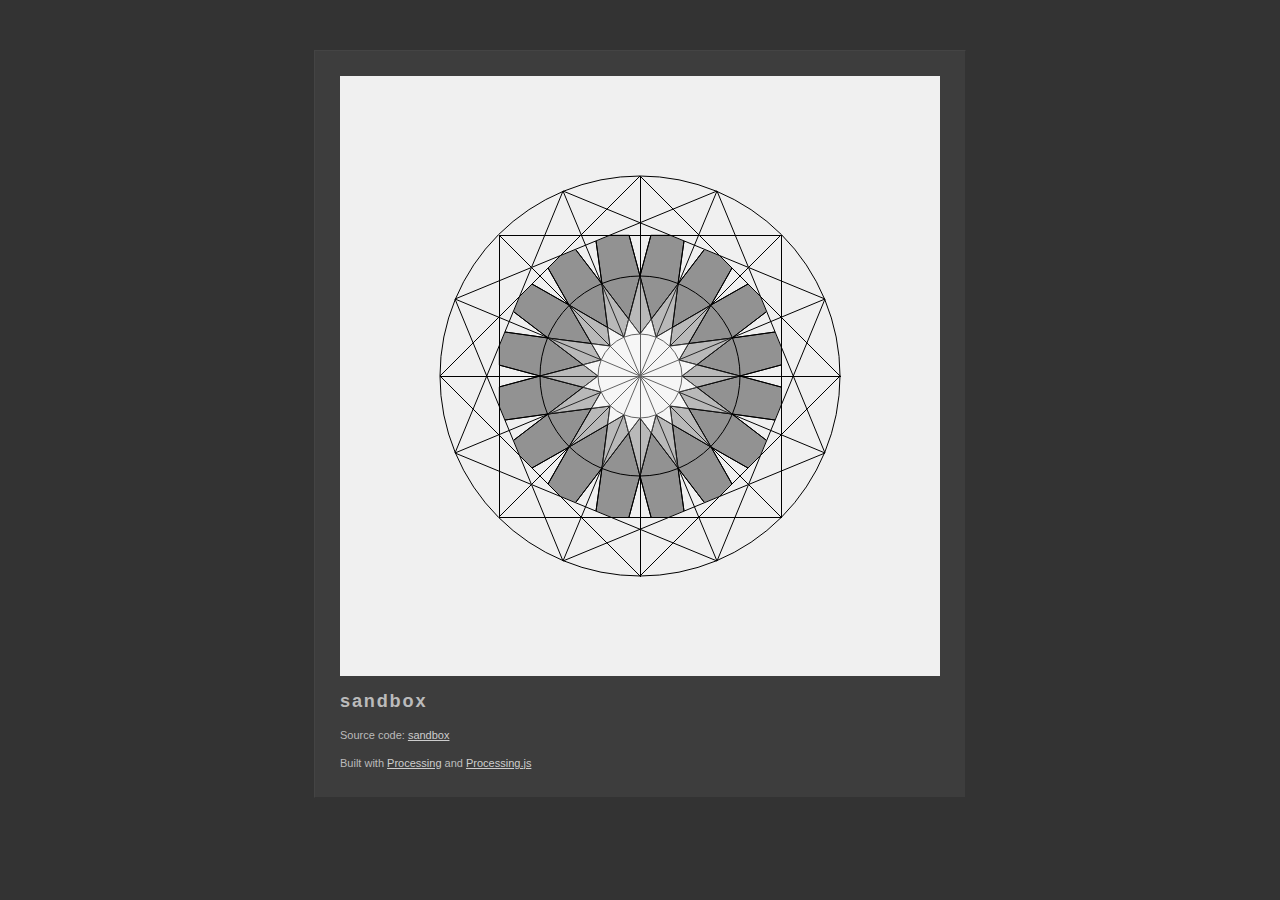
<file: sandbox/web-export/index.html>
<!DOCTYPE html>
	<head>
		<meta http-equiv="content-type" content="text/html; charset=utf-8" />
		<title>sandbox : Built with Processing and Processing.js</title>
		<link rel="icon"  type="image/x-icon" href="[data-uri]" />
		<meta name="Generator" content="Processing" />
		<!-- - - - - - - - - - - - - - - - - - - - - 
		+
		+    Wondering how this works? 
		+
		+    Go to: http://processing.org/
		+    and: http://processingjs.org/
		+
		+ - - - - - - - - - - - - - - - - - - - - -->
		<style type="text/css">
	body {
	  background-color: #333; color: #bbb; line-height: normal;
	  font-family: Lucida Grande, Lucida Sans, Arial, Helvetica Neue, Verdana, Geneva, sans-serif;
	  font-size: 11px; font-weight: normal; text-decoration: none;
		  line-height: 1.5em;
	}
	a img { 
		border: 0px solid transparent;
	}
	a, a:link, a:visited, a:active, a:hover { 
		color: #cdcdcd; text-decoration: underline;
	}
	h1 {
	    font-family: Arial, Helvetica Neue, Verdana, Geneva, sans-serif;
		width: 100%; letter-spacing: 0.1em;
		margin-bottom: 1em; font-size: 1.65em;
	}
	canvas { 
		display: block; 
		outline: 0px; 
		margin-bottom: 1.5em; 
	}
	#content { 
		margin: 50px auto 0px auto; padding: 25px 25px 15px 25px;
		width: 600px; min-width: 300px; overflow: auto;
		border-left: 1px solid #444; border-top: 1px solid #444; 
		border-right: 1px solid #333; border-bottom: 1px solid #333;
		background-color: #3d3d3d;
	}
		</style>
		<!--[if lt IE 9]>
			<script type="text/javascript">alert("Your browser does not support the canvas tag.");</script>
		<![endif]-->
		<script src="processing.js" type="text/javascript"></script>
		<script type="text/javascript">
// convenience function to get the id attribute of generated sketch html element
function getProcessingSketchId () { return 'sandbox'; }
</script>

	</head>
	<body>
		<div id="content">
			<div>
				<canvas id="sandbox" data-processing-sources="sandbox.pde" 
						width="600" height="600">
					<p>Your browser does not support the canvas tag.</p>
					<!-- Note: you can put any alternative content here. -->
				</canvas>
				<noscript>
					<p>JavaScript is required to view the contents of this page.</p>
				</noscript>
	    	</div>
			<h1>sandbox</h1>
    		<p id="description"></p>
			<p id="sources">Source code: <a href="sandbox.pde">sandbox</a> </p>
			<p>
			Built with <a href="http://processing.org" title="Processing">Processing</a>
			and <a href="http://processingjs.org" title="Processing.js">Processing.js</a>
			</p>
		</div>
	</body>
</html>
</file>
